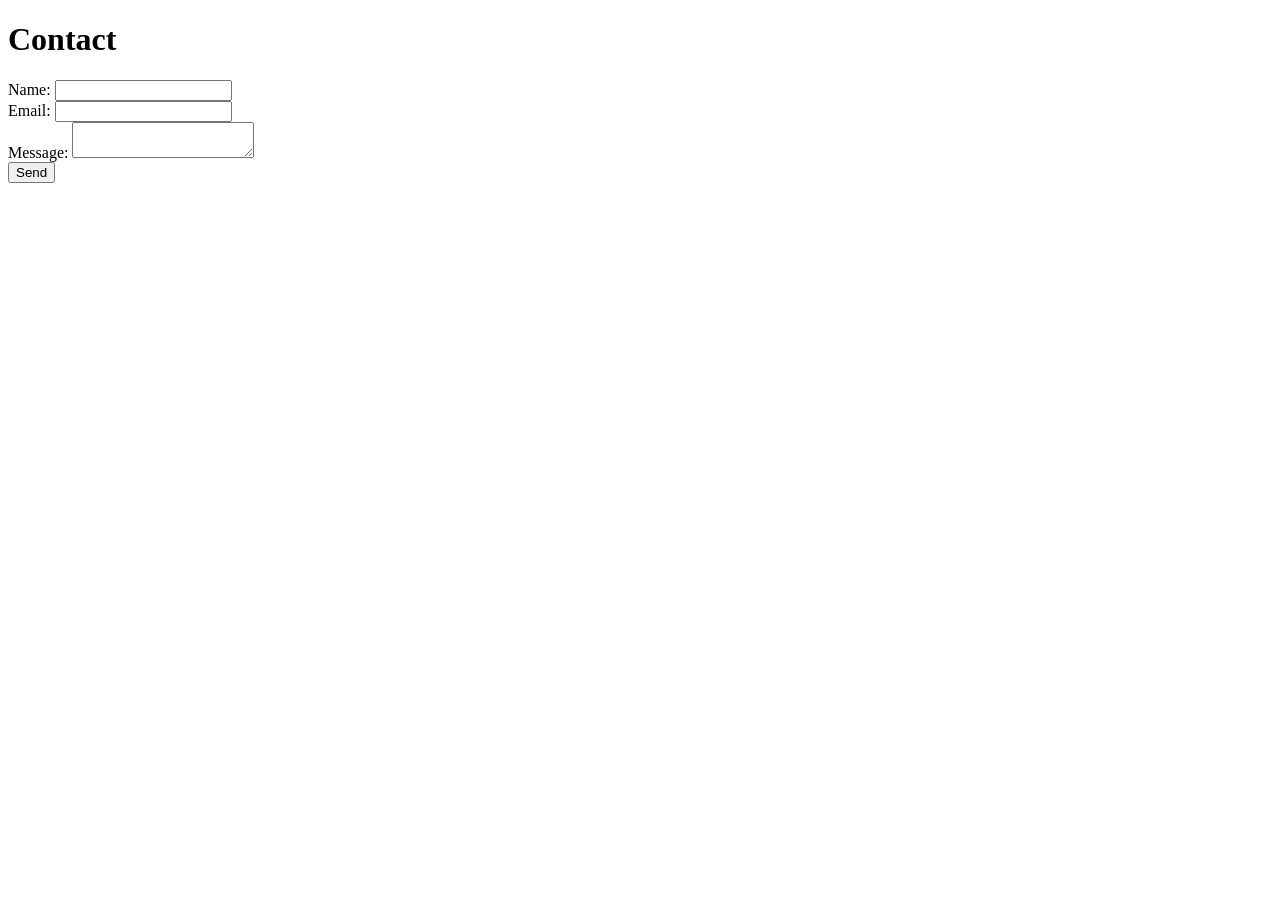
<file: templates/contact.html>
<!doctype html>
<html lang="en">
<head>
    <meta charset="UTF-8">
    <meta name="viewport" content="width=device-width, initial-scale=1.0">
    <title>Contact</title>
</head>
<body>
    <h1>Contact</h1>
    <form method="post">
        <label for="name">Name:</label>
        <input type="text" id="name" name="name" required>
        <br>
        <label for="email">Email:</label>
        <input type="email" id="email" name="email" required>
        <br>
        <label for="message">Message:</label>
        <textarea id="message" name="message" required></textarea>
        <br>
        <button type="submit">Send</button>
    </form>
</body>
</html>
</file>
